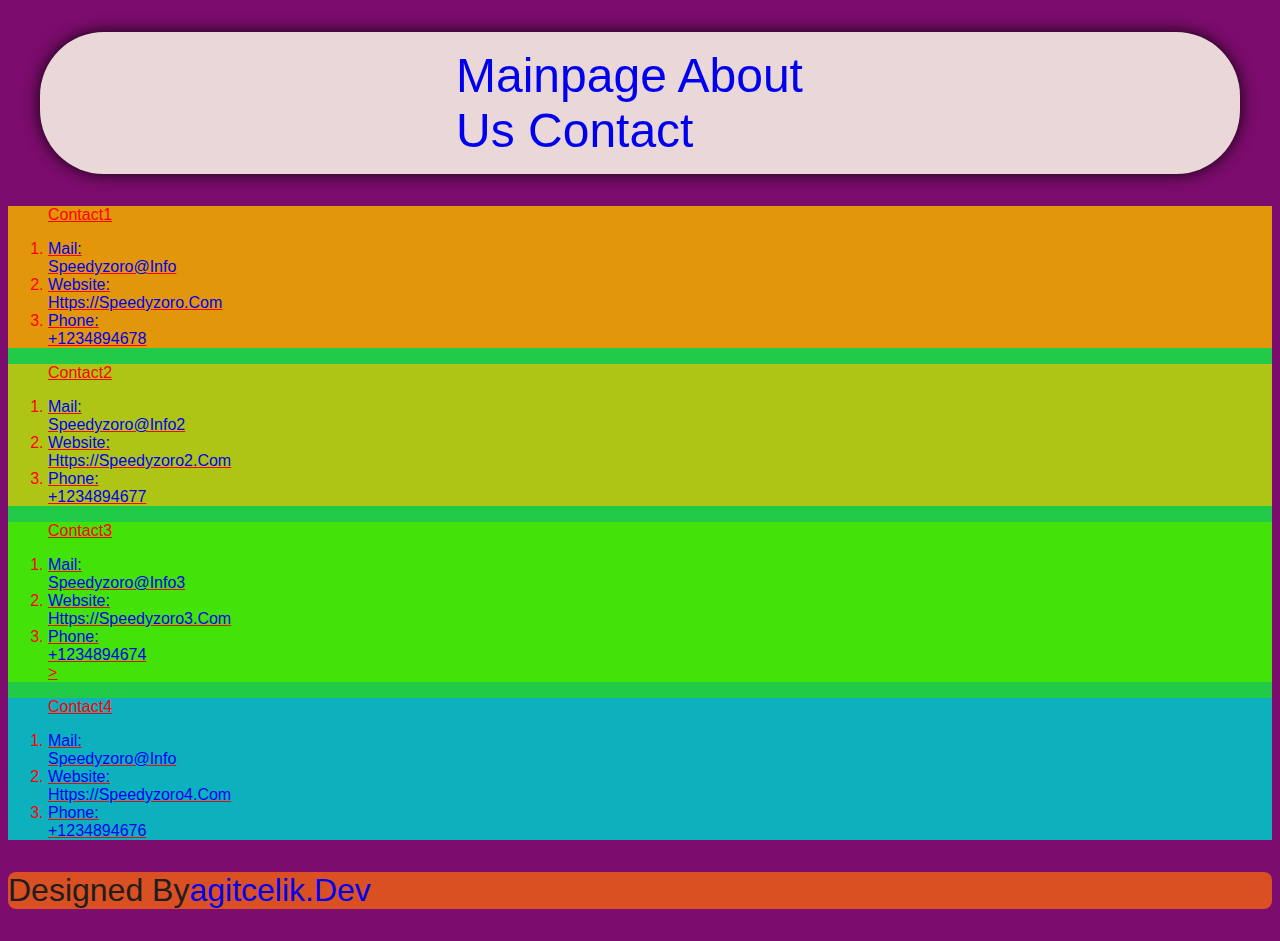
<file: contact.html>
<!DOCTYPE html>
<html lang="en">
<head>
    <meta charset="UTF-8">
    <meta http-equiv="X-UA-Compatible" content="IE=edge">
    <meta name="viewport" content="width=device-width, initial-scale=1.0">
    <link rel="stylesheet" href="https://cdnjs.cloudflare.com/ajax/libs/font-awesome/6.2.1/css/all.min.css"
    integrity="sha512-MV7K8+y+gLIBoVD59lQIYicR65iaqukzvf/nwasF0nqhPay5w/9lJmVM2hMDcnK1OnMGCdVK+iQrJ7lzPJQd1w==" 
    crossorigin="anonymous" referrerpolicy="no-referrer" />
    <title>contact|agitcelik</title>
    <link rel="stylesheet" href="style.css">
</head>
<body>
    <header class="header">
        <nav class="navbar">
            <a href="index.html">Mainpage</a>
            <a href="about-us.html">About Us</a>
            <a href="contact.html">Contact</a>
        </nav>
    </header>
    <div class="navba">
        <ol class="con1"><p>contact1</p>
            <li><a href="mailto:speedyzoro@info">mail:<br>speedyzoro@info</a></li>
            <li><a href="https://speedyzoro.com">website:<br>https://speedyzoro.com</a></li>
            <li><a href="tel:+1234894678">Phone:<br>+1234894678</a></li>
        </ol>
        <ol class="con2"><p>contact2</p>
            <li><a href="mailto:speedyzoro@info2">mail:<br>speedyzoro@info2</a></li>
            <li><a href="https://speedyzoro2.com">website:<br>https://speedyzoro2.com</a></li>
            <li><a href="tel:+1234894677">Phone:<br>+1234894677</a></li>
        </ol>
        <ol class="con3"><p>contact3</p>
            <li><a href="mailto:speedyzoro@info3">mail:<br>speedyzoro@info3</a></li>
            <li><a href="https://speedyzoro3.com">website:<br>https://speedyzoro3.com</a></li>
            <li><a href="tel:+1234894674">Phone:<br>+1234894674</a></li>>
        </ol>
        <ol class="con4"><p>contact4</p>
            <li><a href="mailto:speedyzoro@info">mail:<br>speedyzoro@info</a></li>
            <li><a href="https://speedyzoro4.com">website:<br>https://speedyzoro4.com</a></li>
            <li><a href="tel:+1234894676">Phone:<br>+1234894676</a></li>
        </ol>
    </div>
    <footer class="footer">
        <p>Designed by<a href="https://www.linkedin.com/in/agit-celik/" target="_blank">agitcelik.dev</a></p>
    </footer>
</body>
</html>
</file>
<file: style.css>
:root{
    --main-color: #7c0c6d;
    --black-color: #221d1d;
    --border: 0.9rem solid rgba(255, 255, 255, 0.319);
}


*{
    font-family: 'Glory', sans-serif;
    outline: none;
    border: none;
    text-decoration: none;
    text-transform: capitalize;
    transition: 0.2s ease;
}
body{
    background-color: var(--main-color);
}

.header{
    background-color: rgb(234, 216, 216);
    display: flex;
    position: sticky;
    align-items: center;
    justify-content: space-between;
    margin: 2rem;
    padding: 1rem;
    z-index: 1000;
    top: 0;
    box-shadow: 0px 0px 17px -1px rgba(0, 0, 0, 75);
    border-radius: 4rem;
}

.header .navbar{
    border-bottom: 0,5rem solid transparent;
    margin: 0 25rem;
    font-size: 3rem;
    color: var(--black-color);

}

.navba{
    background-color: rgb(34, 203, 71);
    font-size: 1rem;
    color: var(--black-color);
    border-radius: 0.5rem;
}

.main .section{
    background-color: rgb(85, 34, 203);
    font-size: 1rem;
    color: var(--black-color);
    border-radius: 0.5rem;
}

.main .article{
    background-color: rgb(238, 231, 237);
    font-size: 1rem;
    color: var(--black-color);
    border-radius: 0.5rem;
}

.main .aside{
    background-color: rgb(201, 234, 68);
    font-size: 1rem;
    color: var(--black-color);
    border-radius: 0.5rem;
}

.footer{
    background-color: rgb(218, 80, 34);
    font-size: 2rem;
    color: var(--black-color);
    border-radius: 0.5rem;
}

.footer .p{
    color: black;
}

.footer .a{
    color: white;
}

.con1{
    background-color: rgb(226, 150, 9);
}
.con2{
    background-color: rgb(174, 197, 22);
}
.con3{
    background-color: rgb(67, 226, 9);
}
.con4{
    background-color: rgb(12, 177, 189);
}

.navba .con1,.con2,.con3,.con4, .p{
    color: red;
    text-decoration: underline;
}
</file>
